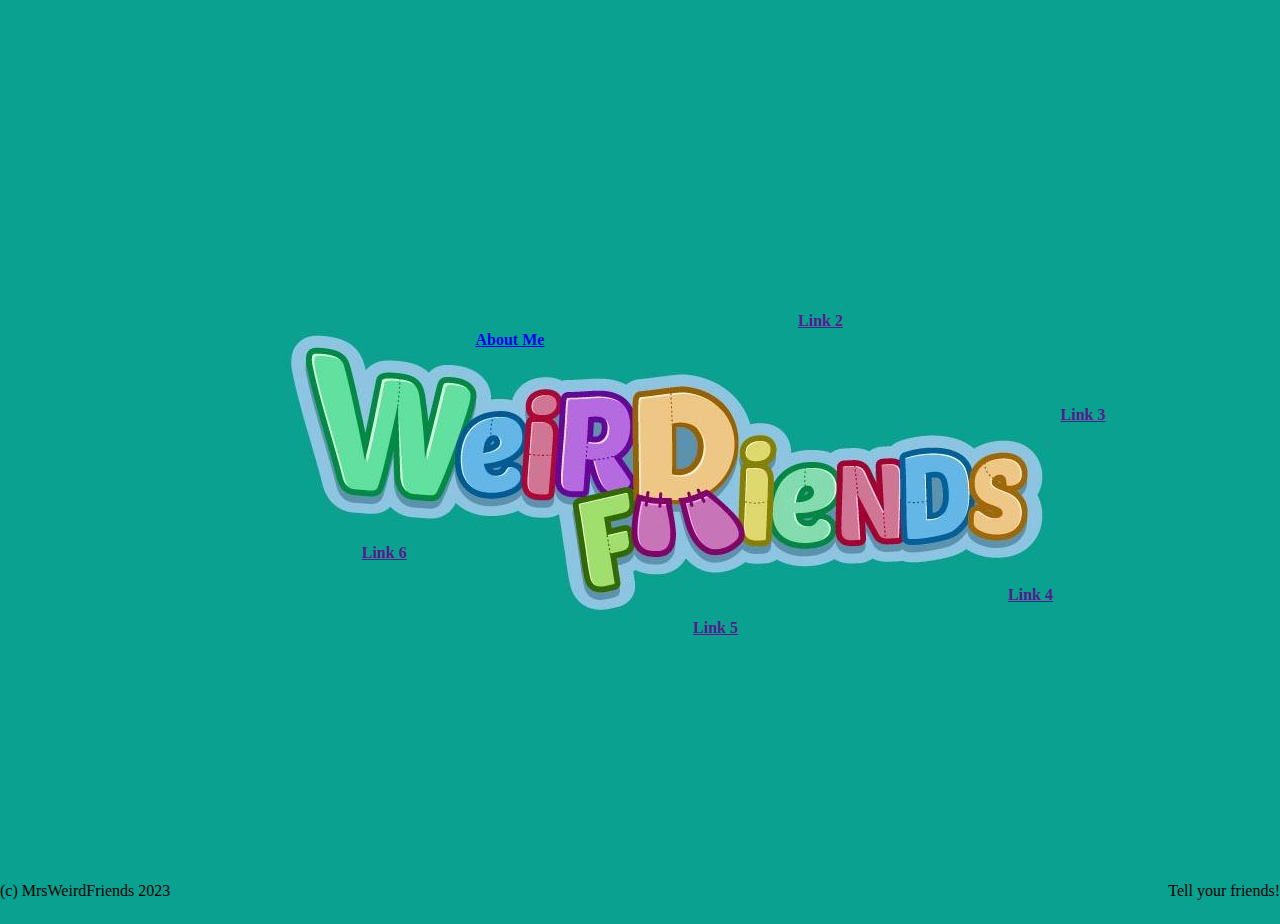
<file: index.html>
<html>
    <head>
        <title>Mrs. Weird Friends: the Website!</title>
        <link rel="stylesheet" type="text/css" href="index.css" />
    </head>
    <body>
        <div id="fullwidth_bodywrapper">
            <page-content>
                <!-- <img id="roof" src="images/front_roof.png" />
                <img id="sign" src="images/front_sign.png" />
                <img id="right_window" src="images/front_right_window.png" />
                <a id="door" href=""><img  src="images/front_door.png" /></a>
                <img id="left_window" src="images/front_left_window.png" /> -->
                
                <div id="nav_constellation">
                    <!-- <div id="title">Weird Friends</div> -->
                    <div id="title"><img src="images/weirdfriends_banner.jpeg"></img></div>
                    <a style="top: 6%;left: 28%;" href="about.html">About Me</a>
                    <a style="top: 0; right:30%;" href="">Link 2</a>
                    <a style="right:0; top:29%;" href="">Link 3</a>
                    <a style="bottom: 10%;right: 6%;" href="">Link 4</a>
                    <a style="bottom:0; right:42%;" href="">Link 5</a>
                    <a style="bottom: 23%;left: 15%;" href="">Link 6</a>
                </div>
            </page-content>
        </div>
        <div id="portrait_mode">
            <img src="images/front_sign.png" />
            <div>
                This website is best viewed in landscape mode! Please rotate your device.
            </div>
        </div>
        <footer>
            <div>(c) MrsWeirdFriends 2023</div>
            <div>Tell your friends!</div>
        </footer>
    </body>
</html>

<script>
    customElements.define('nav-link', class NavLink extends HTMLElement{
        constructor() { super(); }
        connectedCallback() {
            this.onclick = () => {
                const uri = this.getAttribute('href');
                window.open(uri, '_blank');
            }
        }
    });
</script>
</file>
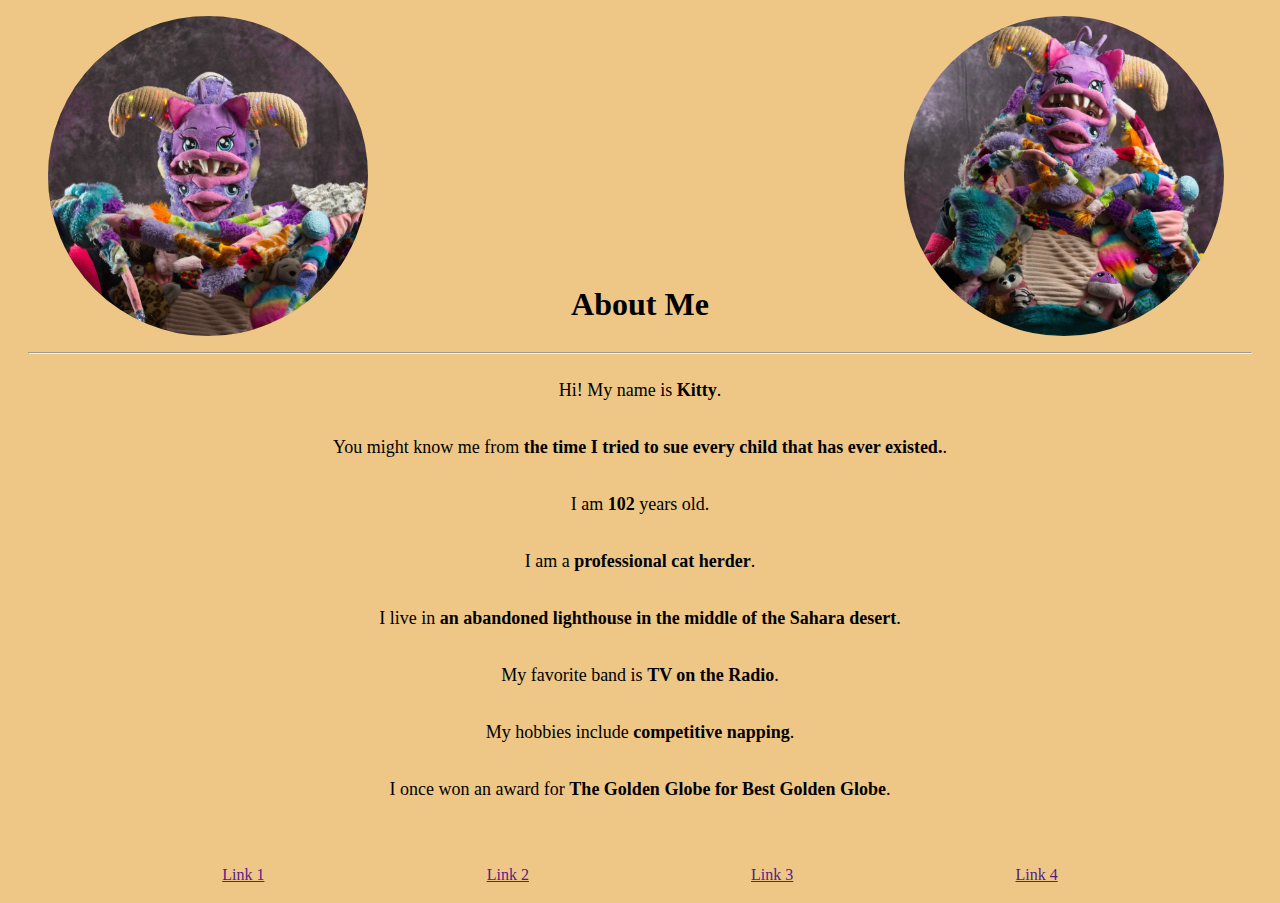
<file: about.html>
<html>
    <head>
        <title>About Me</title>
        <link rel="stylesheet" type="text/css" href="index.css" />
    </head>
    <body id="about_me_page">
        <menu>
        </menu>
        <div id="about_images">
            <img id="bio1"></img>
            <img id="bio2"></img>
        </div>
        <header>
            <button id="refreshButton" onclick="console.log('clicked!')">Refresh the Page</button>
            <h1>About Me</h1>
        </header>
        <hr />
        <page-content>
            <div id="about_text">
                <p>Hi! My name is <span id="name"></span>.</p>
                <p>You might know me from <span id="notoriety"></span>.</p>
                <p>I am <span id="age"></span> years old.</p>
                <p>I am a <span id="profession"></span>.</p>
                <p>I live in <span id="location"></span>.</p>
                <p>My favorite band is <span id="band"></span>.</p>
                <p>My hobbies include <span id="hobby"></span>.</p>
                <p>I once won an award for <span id="award"></span>.</p>
            </div>
        </page-content>
        <hr />
        <footer>
            <a href="">Link 1</a> <a href="">Link 2</a> <a href="">Link 3</a> <a href="">Link 4</a>
        </footer>
    </body>
    <script src="about.js"></script>
</html>
</file>
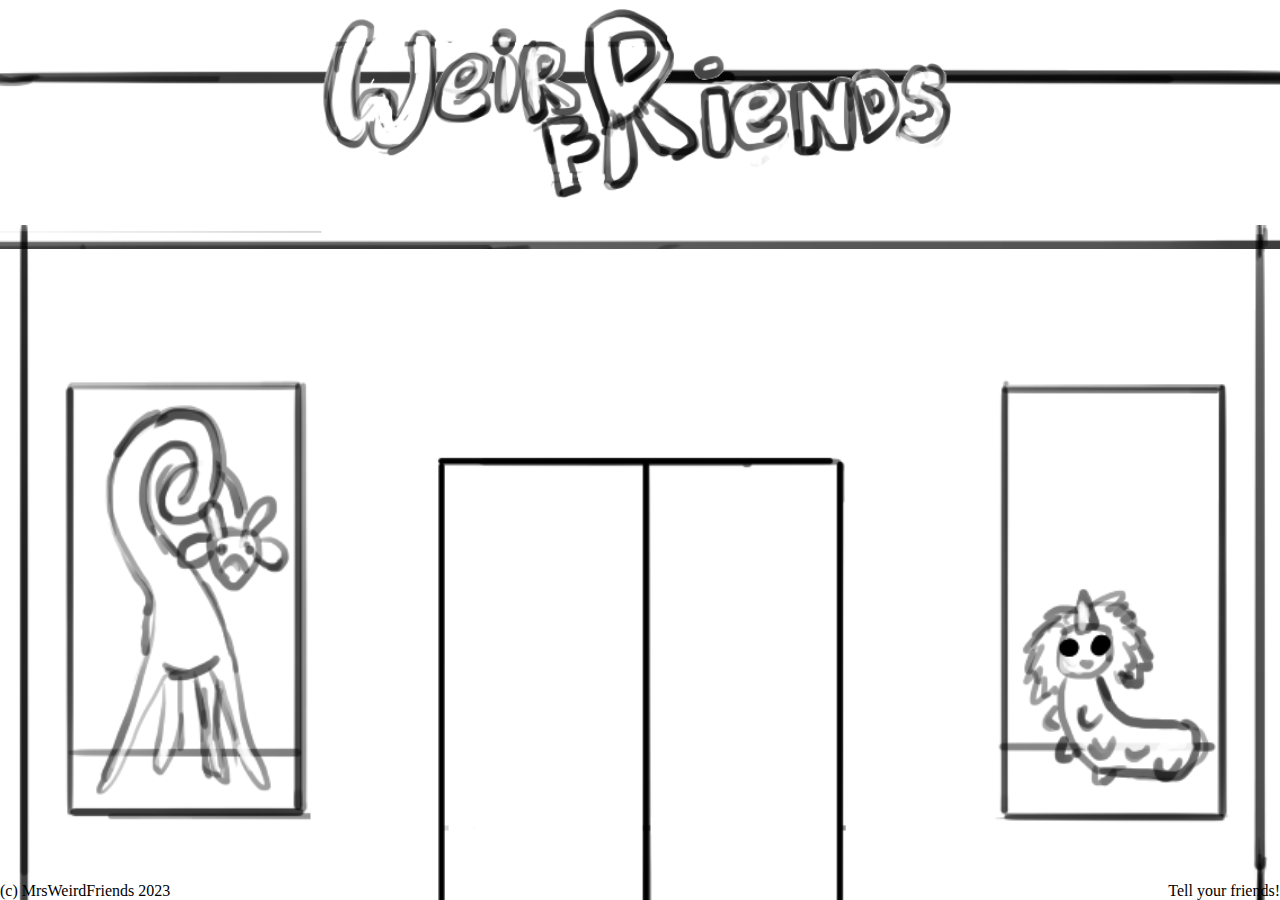
<file: museum_front.html>
<html>
    <head>
        <title>Mrs. Weird Friends: the Website!</title>
        <script src="routing.js"></script>
        <link rel="stylesheet" type="text/css" href="museum_front.css" />
    </head>
    <body>
        <page-content>
            <img id="roof" src="images/front_roof.png" />
            <img id="sign" src="images/front_sign.png" />
            <a href="http://www.google.com"><img id="right_window" src="images/front_right_window.png" /></a>
            <a id="door" href="test_nav.html"><img  src="images/front_door.png" /></a>
            <img id="left_window" src="images/front_left_window.png" />
        </page-content>
        <footer>
            <div>(c) MrsWeirdFriends 2023</div>
            <div>Tell your friends!</div>
        </footer>
    </body>
</html>
</file>
<file: index.css>
body {
    padding: 16px 20px;
    background-color: #0AA190;
    height: 95vh;
}

header > h1 {
    width: 100%;
    display: flex;
    flex-direction:row;
    align-items: center;
    justify-content: center;
}

site-navigation {
    width: 100%;
    display: flex;
    flex-direction: row;
    align-items: center;
    justify-content: space-evenly;
}

nav-link {
    cursor: pointer;
    color: blue;
    text-decoration: underline;
}

page-content {
    display: flex;
    flex-direction: column;
    align-items: center;
}

#portrait_mode {
    width: 100%;
    display: flex;
    flex-direction: column;
    justify-content: center;
    font-size: 52px;
}

#fullwidth_bodywrapper {
    width: 100vw;
    height: 100vh;
    display: flex;
    align-items: center;
    justify-content: center;
}

@media screen and (orientation:portrait) {
    #fullwidth_bodywrapper {
        display: none;
    }
}

@media screen and (orientation:landscape) {
    #portrait_mode {
        display: none;
    }
}

intro {
    width: 80%;
    background-color: rgba(0, 0, 0, 0.1);
    padding: 14px;
    display: flex;
    align-items: center;
    justify-content: center;
    text-align: center;
}

footer {
    position: absolute;
    bottom: 0;
    right: 0;
    left: 0;
    display: flex;
    flex-direction: row;
    align-items: center;
    justify-content: space-between;
}

.storefront {
    display: flex;
    flex-direction: column;
    position: absolute;
    right: 0;
    bottom: 0;
    left: 0;
    top: 0;
}

#roof {
    position: absolute;
    width: 100%;
    height: 25%;
}

#door {
    position: absolute;
    bottom: 0;
    width: 33%;
}

#door > img {
    width: 100%;
}

#sign {
    position: absolute;
    top: 0;
    width: 50%;
}

#right_window {
    position: absolute;
    right: 0;
    bottom: 0;
    height: 75%;
}

#left_window {
    position: absolute;
    left: 0;
    bottom: 0;
    height: 75%;
}

#title {
    width: 200px;
    height: 150px;
    font-size: 90px;
    display: flex;
    align-items: center;
    justify-content: center;
}

#nav_constellation {
    width: 875px;
    height: 325px;
    position: relative;
    display: flex;
    align-items: center;
    justify-content: center;
}

#nav_constellation > a {
    position: absolute;
}

#nav_constellation:nth-child(even) {
    font-weight: bold;
    left: 0;
}

#nav_constellation:nth-child(odd) {
    font-weight: bold;
    right: 0;
}

#about_me_page {
    background-color: #EEC786;
}

#about_me_page header {
    display: flex;
    flex-direction: column;
    align-items: center;
    justify-content: end;
    height: 25vw;
}

#about_me_page footer {
    position: fixed;
    bottom: 0;
    width: 100%;
    height: 50px;
    display: flex;
    align-items:center;
    justify-content: space-evenly;
    background-color: inherit;
}

#about_me_page page-content {
    width: 100%;
    display: flex;
    flex-direction: column;
    align-items: center;
    padding-bottom: 50px;
}

#refreshButton {
    visibility: hidden;
    cursor: pointer;
}

#refreshButton:hover {
    visibility: visible;
}

.hover_visible {
    visibility: visible;
}

#about_text {
    display: flex;
    align-items: center;
    justify-content: center;
    flex-direction: column;
    width: 50vw;
    font-size: 18px;
}

@media screen and (max-width: 600px) {
    #about_text {
        font-size: 32px;
        width: 75vw;
    }
}

#about_images {
    position: absolute;
    width: 95vw;
    top: 0;
    display: flex;
    justify-content: space-between;
    padding: 16px 20px;
    box-sizing: border-box;
    z-index: -1;
}

#about_images > img {
    width: 25vw;
    border-radius: 50%;
    /* position: absolute; */
}
</file>
<file: museum_front.css>
body {
    padding: 16px 20px;
}

header > h1 {
    width: 100%;
    display: flex;
    flex-direction:row;
    align-items: center;
    justify-content: center;
}

site-navigation {
    width: 100%;
    display: flex;
    flex-direction: row;
    align-items: center;
    justify-content: space-evenly;
}

page-content {
    display: flex;
    flex-direction: column;
    align-items: center;
}

intro {
    width: 80%;
    background-color: rgba(0, 0, 0, 0.1);
    padding: 14px;
    display: flex;
    align-items: center;
    justify-content: center;
    text-align: center;
}

footer {
    position: absolute;
    bottom: 0;
    right: 0;
    left: 0;
    display: flex;
    flex-direction: row;
    align-items: center;
    justify-content: space-between;
}

.storefront {
    display: flex;
    flex-direction: column;
    position: absolute;
    right: 0;
    bottom: 0;
    left: 0;
    top: 0;
}

#roof {
    position: absolute;
    width: 100%;
    height: 25%;
}

#door {
    position: absolute;
    bottom: 0;
    width: 33%;
}

#door > img {
    width: 100%;
}

#sign {
    position: absolute;
    top: 0;
    width: 50%;
}

#right_window {
    position: absolute;
    right: 0;
    bottom: 0;
    height: 75%;
}

#left_window {
    position: absolute;
    left: 0;
    bottom: 0;
    height: 75%;
}
</file>
